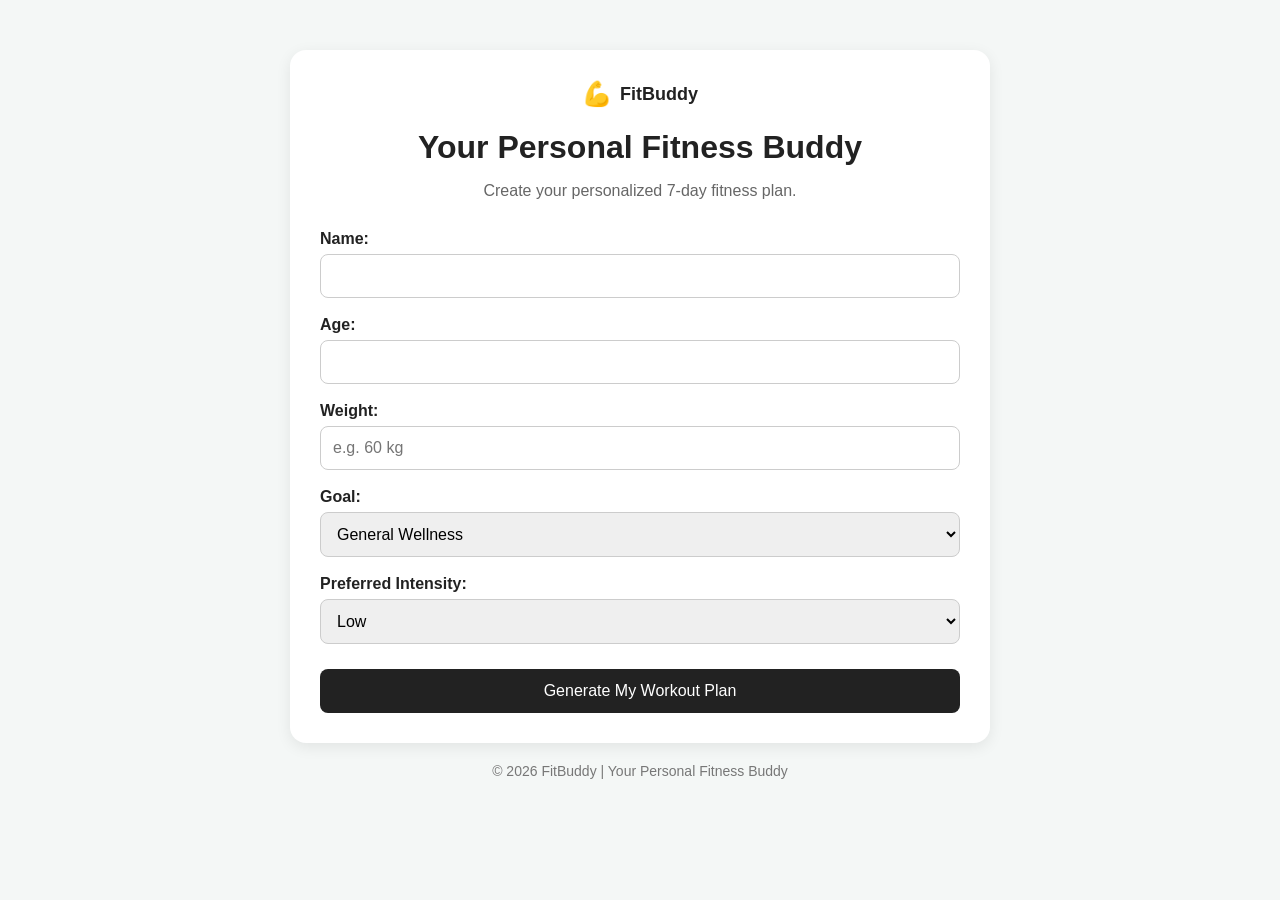
<file: templates/index.html>
<!DOCTYPE html>
<html lang="en">
<head>
    <meta charset="UTF-8">
    <meta name="viewport" content="width=device-width, initial-scale=1.0">

    <title>FitBuddy</title>

    <link rel="stylesheet" href="/static/style.css">
</head>

<body>

    <div class="container">

        <div class="card">

            <div class="brand">
                <span class="brand-icon">💪</span>
                <span>FitBuddy</span>
            </div>

            <h1>Your Personal Fitness Buddy</h1>

            <p class="subtitle">
                Create your personalized 7-day fitness plan.
            </p>

            <form action="/generate" method="post">

                <label for="name">Name:</label>
                <input
                    type="text"
                    id="name"
                    name="name"
                    required
                >

                <label for="age">Age:</label>
                <input
                    type="number"
                    id="age"
                    name="age"
                    required
                >

                <label for="weight">Weight:</label>
                <input
                    type="text"
                    id="weight"
                    name="weight"
                    placeholder="e.g. 60 kg"
                    required
                >

                <label for="goal">Goal:</label>
                <select id="goal" name="goal" required>
                    <option value="general wellness">
                        General Wellness
                    </option>
                    <option value="weight management">
                        Weight Management
                    </option>
                    <option value="strength">
                        Strength
                    </option>
                    <option value="fitness">
                        Improve Fitness
                    </option>
                </select>

                <label for="intensity">Preferred Intensity:</label>
                <select id="intensity" name="intensity" required>
                    <option value="low">Low</option>
                    <option value="moderate">Moderate</option>
                    <option value="high">High</option>
                </select>

                <button type="submit">
                    Generate My Workout Plan
                </button>

            </form>

        </div>

        <footer>
            © 2026 FitBuddy | Your Personal Fitness Buddy
        </footer>

    </div>

</body>
</html>
</file>
<file: static/style.css>
* {
    box-sizing: border-box;
}

body {
    margin: 0;
    font-family: Arial, sans-serif;
    background: #f4f7f6;
    color: #222;
}

.container {
    width: 90%;
    max-width: 700px;
    margin: 50px auto;
}

.card {
    background: white;
    padding: 30px;
    border-radius: 16px;
    box-shadow: 0 4px 15px rgba(0, 0, 0, 0.08);
}

h1 {
    text-align: center;
    margin-bottom: 10px;
}

.subtitle {
    text-align: center;
    color: #666;
    margin-bottom: 30px;
}

label {
    display: block;
    margin-top: 18px;
    margin-bottom: 6px;
    font-weight: bold;
}

input,
select {
    width: 100%;
    padding: 12px;
    border: 1px solid #ccc;
    border-radius: 8px;
    font-size: 16px;
}

button {
    width: 100%;
    margin-top: 25px;
    padding: 13px;
    border: none;
    border-radius: 8px;
    background: #222;
    color: white;
    font-size: 16px;
    cursor: pointer;
}

button:hover {
    opacity: 0.85;
}

.plan {
    line-height: 1.7;
    white-space: pre-wrap;
}

.info {
    background: #f4f7f6;
    padding: 15px;
    border-radius: 10px;
    margin: 20px 0;
}

.back-link {
    display: inline-block;
    margin-top: 20px;
    color: #222;
    text-decoration: none;
    font-weight: bold;
}

/* Workout plan styling */

.plan h3 {
    margin-top: 30px;
    margin-bottom: 12px;
    font-size: 22px;
}

.plan p {
    margin: 8px 0;
}

.plan ul {
    margin: 8px 0 18px 20px;
    padding-left: 20px;
}

.plan li {
    margin-bottom: 8px;
}

.plan strong {
    font-weight: bold;
}

.plan hr {
    margin: 30px 0;
    border: none;
    border-top: 1px solid #ddd;
}

.brand {
    display: flex;
    align-items: center;
    justify-content: center;
    gap: 8px;
    font-size: 18px;
    font-weight: bold;
    margin-bottom: 20px;
}

.brand-icon {
    font-size: 24px;
}

footer {
    text-align: center;
    margin-top: 20px;
    color: #777;
    font-size: 14px;
}

.home-link {
    display: inline-block;
    margin-left: 12px;
    text-decoration: none;
    font-weight: 600;
}

.nutrition-tip {
    margin-top: 25px;
    padding: 20px;
    border-radius: 12px;
    background: #f5f5f5;
}

.nutrition-tip h2 {
    margin-top: 0;
}
</file>
